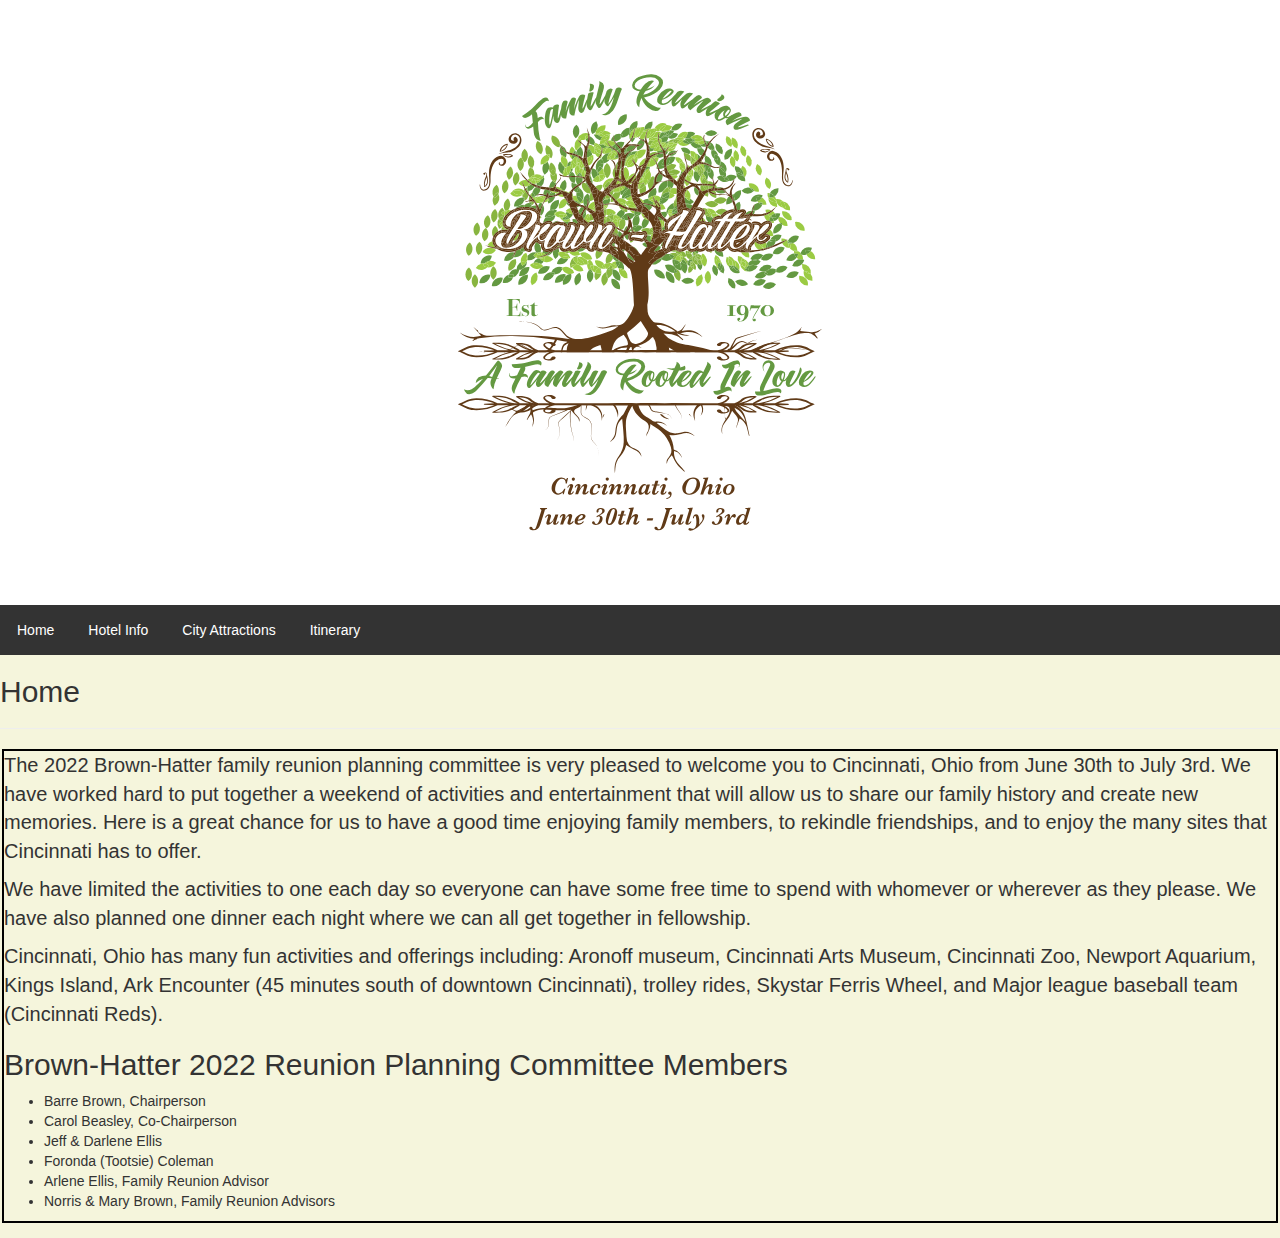
<file: index.html>
<!DOCTYPE html>
<html lang="en">
  <head>
    <meta charset="utf-8" />
    <meta name="viewport" content="width=device-width, initial-scale=1" />
    <title>Home Page</title>
    <!-- Latest compiled and minified CSS -->
    <link
      rel="stylesheet"
      href="https://maxcdn.bootstrapcdn.com/bootstrap/3.4.1/css/bootstrap.min.css"
    />

    <!-- jQuery library -->
    <script src="https://ajax.googleapis.com/ajax/libs/jquery/3.5.1/jquery.min.js"></script>

    <!-- Latest compiled JavaScript -->
    <script src="https://maxcdn.bootstrapcdn.com/bootstrap/3.4.1/js/bootstrap.min.js"></script>
    <link href="css/main.css" rel="stylesheet" />
  </head>
  <header>
    <a href="index.html"
      ><img class="logo" src="images/reunionLogo2.svg" alt="Reunion Logo"
    /></a>
    
    <!-- <embed
     src="images/reunionLogo2.svg"> -->
  </header>
  <nav>
    <!-- <div class="btn-group btn-group-justified"> -->
    <ul class="navList">
      <li class="navBar"><a href="index.html" class="btn btn-dark">Home</a></li>
      <li class="navBar">
        <a href="hotelPage.html" class="btn btn-dark">Hotel Info</a>
      </li>
      <li class="navBar">
        <a href="attractions.html" class="btn btn-dark">City Attractions</a>
      </li>
      <!-- <li class="navBar">
        <a href="registrationPage.html" class="btn btn-dark">Registration</a>
      </li> -->
      <li class="navBar">
        <a href="itinerary.html" class="btn btn-dark">Itinerary</a>
      </li>
    </ul>
    <!-- </div> -->
  </nav>

  <body>
    <h2>Home</h2>
    <hr />
    <div class="mainText">
      <p>
        The 2022 Brown-Hatter family reunion planning committee is very pleased
        to welcome you to Cincinnati, Ohio from June 30th to July 3rd. We have
        worked hard to put together a weekend of activities and entertainment
        that will allow us to share our family history and create new memories.
        Here is a great chance for us to have a good time enjoying family
        members, to rekindle friendships, and to enjoy the many sites that
        Cincinnati has to offer.
      </p>
      <p>
        We have limited the activities to one each day so everyone can have some
        free time to spend with whomever or wherever as they please. We have
        also planned one dinner each night where we can all get together in
        fellowship.
      </p>

      <p>
        Cincinnati, Ohio has many fun activities and offerings including:
        Aronoff museum, Cincinnati Arts Museum, Cincinnati Zoo, Newport
        Aquarium, Kings Island, Ark Encounter (45 minutes south of downtown
        Cincinnati), trolley rides, Skystar Ferris Wheel, and Major league
        baseball team (Cincinnati Reds).
      </p>

      <h2>Brown-Hatter 2022 Reunion Planning Committee Members</h2>

      <ul>
        <li>Barre Brown, Chairperson</li>
        <li>Carol Beasley, Co-Chairperson</li>
        <li>Jeff & Darlene Ellis</li>
        <li>Foronda (Tootsie) Coleman</li>
        <li>Arlene Ellis, Family Reunion Advisor</li>
        <li>Norris & Mary Brown, Family Reunion Advisors</li>
      </ul>
    </div>
  </body>
</html>
</file>
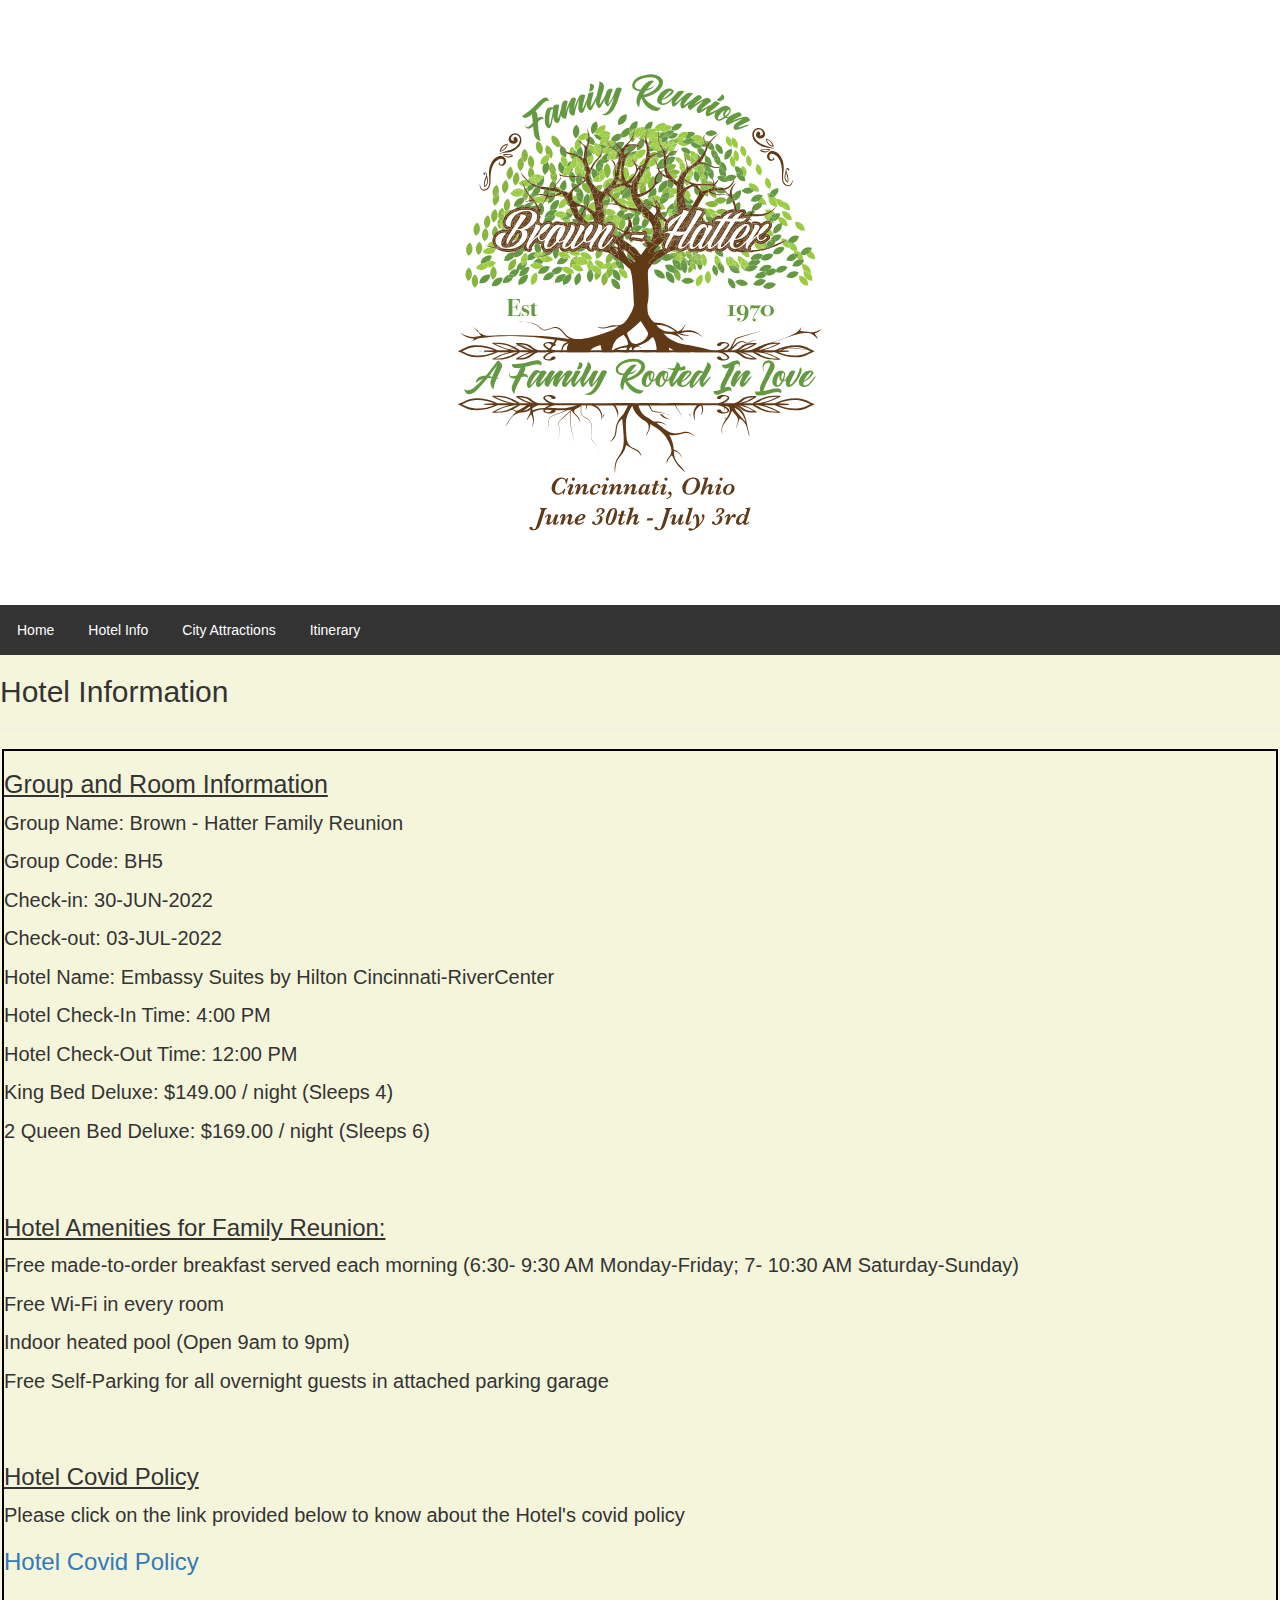
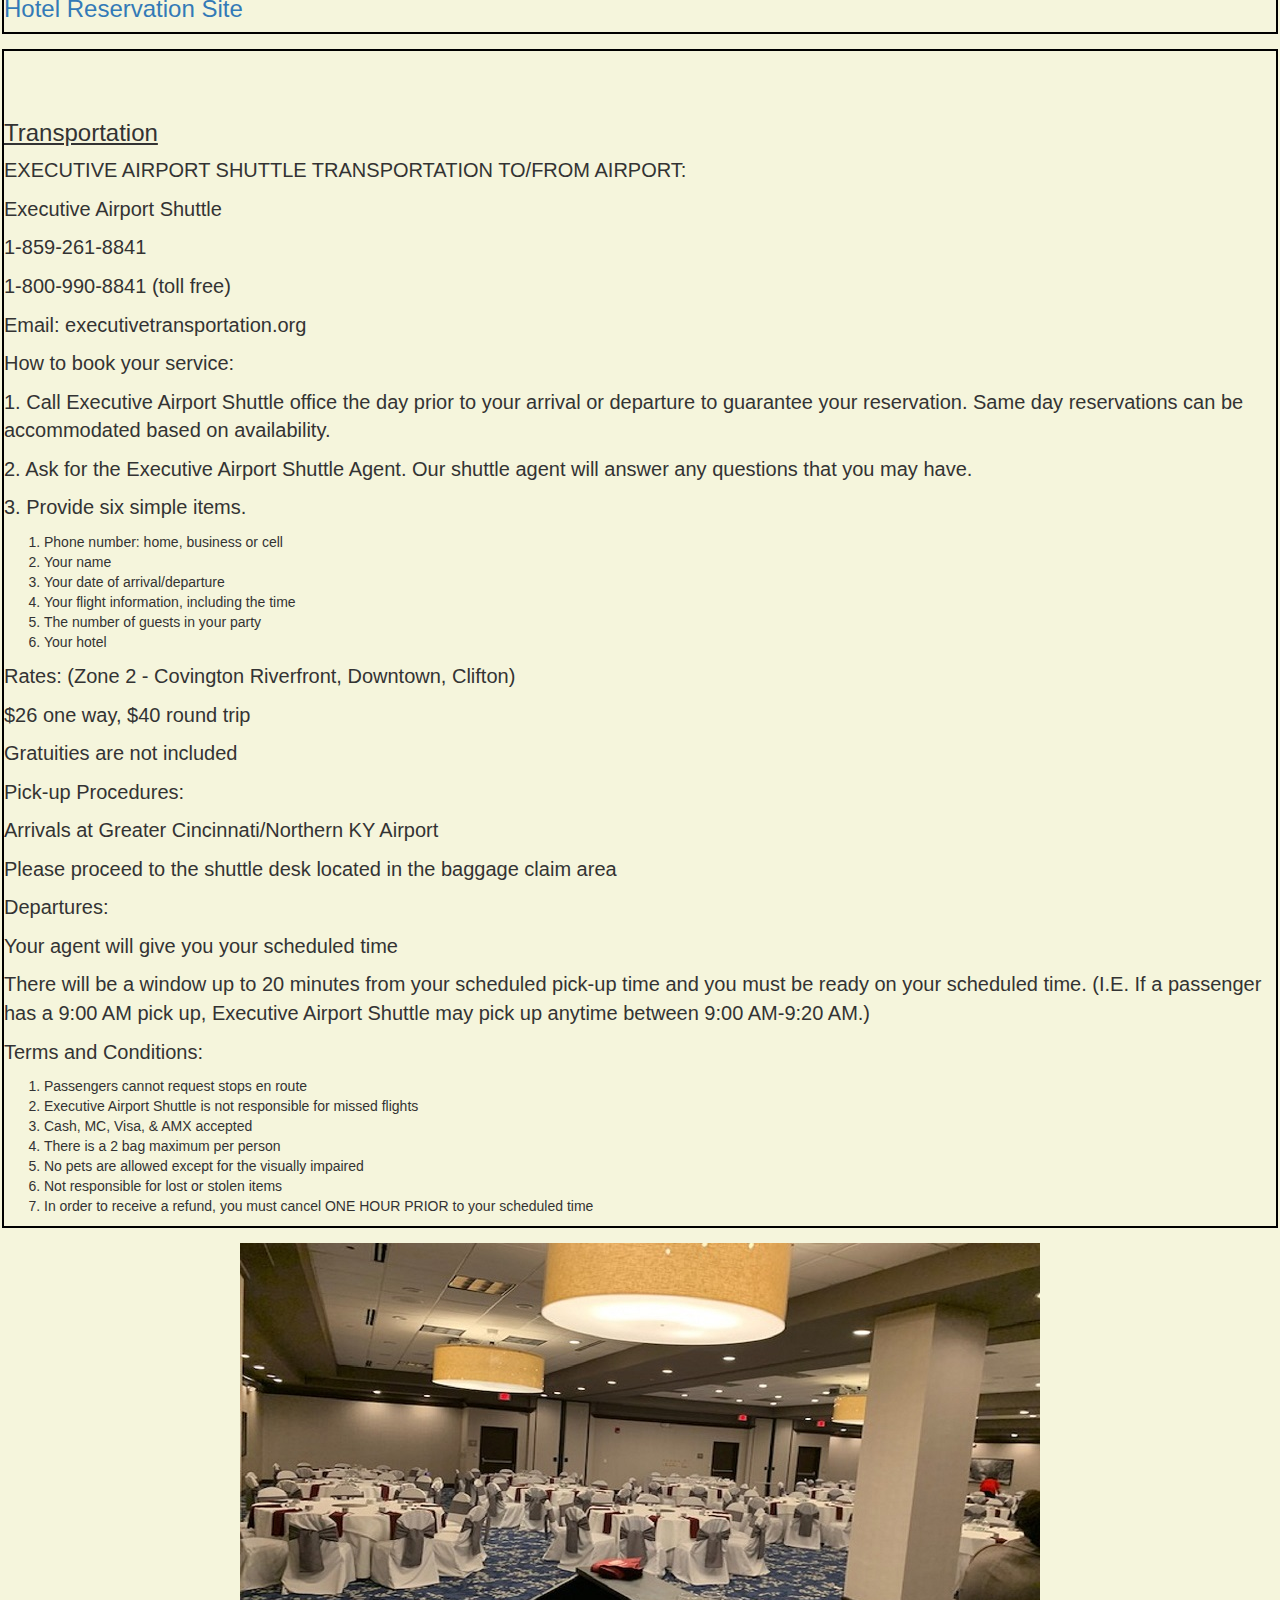
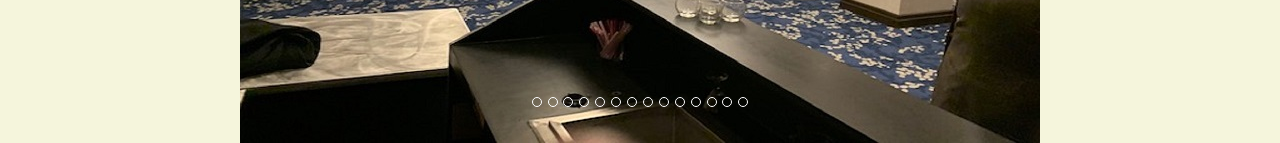
<file: hotelPage.html>
<!DOCTYPE html>
<html lang="en">
  <head>
    <meta charset="utf-8" />
    <meta name="viewport" content="width=device-width, initial-scale=1" />
    <title>Hotel Page</title>
    <!-- Latest compiled and minified CSS -->
    <link
      rel="stylesheet"
      href="https://maxcdn.bootstrapcdn.com/bootstrap/3.4.1/css/bootstrap.min.css"
    />

    <!-- jQuery library -->
    <script src="https://ajax.googleapis.com/ajax/libs/jquery/3.5.1/jquery.min.js"></script>

    <!-- Latest compiled JavaScript -->
    <script src="https://maxcdn.bootstrapcdn.com/bootstrap/3.4.1/js/bootstrap.min.js"></script>
    <link href="css/main.css" rel="stylesheet" />
  </head>
  <header>
    <!-- <a href="index.html">
      <img class="logo" src="images/reunionLogo.jpg" alt="Reunion Logo"
    /></a> -->
    <a href="index.html"
      ><img class="logo" src="images/reunionLogo2.svg" alt="Reunion Logo"
    /></a>
  </header>
  <nav>
    <!-- <div class="btn-group btn-group-justified"> -->
    <ul class="navList">
      <li class="navBar"><a href="index.html" class="btn btn-dark">Home</a></li>
      <li class="navBar">
        <a href="hotelPage.html" class="btn btn-dark">Hotel Info</a>
      </li>
      <li class="navBar">
        <a href="attractions.html" class="btn btn-dark">City Attractions</a>
      </li>
      <!-- <li class="navBar">
        <a href="registrationPage.html" class="btn btn-dark">Registration</a>
      </li> -->
      <li class="navBar">
        <a href="itinerary.html" class="btn btn-dark">Itinerary</a>
      </li>
    </ul>
    <!-- </div> -->
  </nav>

  <body>
    <h2>Hotel Information</h2>
    <hr />

    <div class="mainText">
      <h3 class="addressHeader">Group and Room Information</h3>
      <p class="addressInfo">Group Name: Brown - Hatter Family Reunion</p>
      <p class="addressInfo">Group Code: BH5</p>
      <p class="addressInfo">Check-in: 30-JUN-2022</p>
      <p class="addressInfo">Check-out: 03-JUL-2022</p>
      <p class="addressInfo">
        Hotel Name: Embassy Suites by Hilton Cincinnati-RiverCenter
      </p>
      <p class="addressInfo">Hotel Check-In Time: 4:00 PM</p>
      <p class="addressInfo">Hotel Check-Out Time: 12:00 PM</p>
      <p class="addressInfo">King Bed Deluxe: $149.00 / night (Sleeps 4)</p>
      <p class="addressInfo">2 Queen Bed Deluxe: $169.00 / night (Sleeps 6)</p>
<!-- 
      <h3 class="hotelHeader">Instructions When Making Room Reservations:</h3>
      <p class="addressInfo">
        Call 1-800-362-2779 or 1-859-261-8400 to make your hotel reservation at
        the group rate. Please ask for the Brown-Hatter Reunion.
      </p>
      <p class="addressInfo">
        Cut-off Date: Reservations received after June 15, 2022 will be provided
        on a space-available basis at prevailing rates. Rooms have been known to
        sell out fast
      </p> -->

      <h3 class="hotelHeader">Hotel Amenities for Family Reunion:</h3>
      <p class="addressInfo">
        Free made-to-order breakfast served each morning (6:30- 9:30 AM
        Monday-Friday; 7- 10:30 AM Saturday-Sunday)
      </p>
      <p class="addressInfo">Free Wi-Fi in every room</p>
      <p class="addressInfo">Indoor heated pool (Open 9am to 9pm)</p>
      <p class="addressInfo">
        Free Self-Parking for all overnight guests in attached parking garage
      </p>

      <h3 class="hotelHeader">Hotel Covid Policy</h3>
      <p class="addressInfo">
        Please click on the link provided below to know about the Hotel's covid
        policy
      </p>
      <h3>
        <a href="https://www.hilton.com/en/p/what-to-expect/" target="_blank"
          >Hotel Covid Policy</a
        >
      </h3>
      <h3>
        <a
          href="https://embassysuites.hilton.com/en/es/groups/personalized/C/CVGCVES-BH5-20220629/index.jhtml?WT.mc_id=POG"
          target="_blank"
          >Hotel Reservation Site</a
        >
      </h3>
    </div>

    <div class="mainText">
      <h3 class="hotelHeader">Transportation</h3>
      <p class="addressInfo">
        EXECUTIVE AIRPORT SHUTTLE TRANSPORTATION TO/FROM AIRPORT:
      </p>
      <p class="addressInfo">Executive Airport Shuttle</p>
      <p class="addressInfo">1-859-261-8841</p>
      <p class="addressInfo">1-800-990-8841 (toll free)</p>
      <p class="addressInfo">Email: executivetransportation.org</p>
      <p class="addressInfo">How to book your service:</p>
      <p class="addressInfo">
        1. Call Executive Airport Shuttle office the day prior to your arrival
        or departure to guarantee your reservation. Same day reservations can be
        accommodated based on availability.
      </p>
      <p class="addressInfo">
        2. Ask for the Executive Airport Shuttle Agent. Our shuttle agent will
        answer any questions that you may have.
      </p>
      <p class="addressInfo">3. Provide six simple items.</p>
      <ol>
        <li>Phone number: home, business or cell</li>
        <li>Your name</li>
        <li>Your date of arrival/departure</li>
        <li>Your flight information, including the time</li>
        <li>The number of guests in your party</li>
        <li>Your hotel</li>
      </ol>
      <p class="addressInfo">
        Rates: (Zone 2 - Covington Riverfront, Downtown, Clifton)
      </p>
      <p class="addressInfo">$26 one way, $40 round trip</p>
      <p class="addressInfo">Gratuities are not included</p>
      <p class="addressInfo">Pick-up Procedures:</p>
      <p class="addressInfo">
        Arrivals at Greater Cincinnati/Northern KY Airport
      </p>
      <p class="addressInfo">
        Please proceed to the shuttle desk located in the baggage claim area
      </p>
      <p class="addressInfo">Departures:</p>
      <p class="addressInfo">Your agent will give you your scheduled time</p>
      <p class="addressInfo">
        There will be a window up to 20 minutes from your scheduled pick-up time
        and you must be ready on your scheduled time. (I.E. If a passenger has a
        9:00 AM pick up, Executive Airport Shuttle may pick up anytime between
        9:00 AM-9:20 AM.)
      </p>
      <p class="addressInfo">Terms and Conditions:</p><ol>
        <li>Passengers cannot request stops en route</li>
        <li>Executive Airport Shuttle is not responsible for missed flights</li>
        <li>Cash, MC, Visa, & AMX accepted</li>
        <li>There is a 2 bag maximum per person</li>
        <li>No pets are allowed except for the visually impaired</li>
        <li>Not responsible for lost or stolen items</li>
        <li>
          In order to receive a refund, you must cancel ONE HOUR PRIOR to your
          scheduled time
        </li>
      </ol>
    </div>

    <div id="myCarousel" class="carousel slide" data-ride="carousel">
      <!-- Indicators -->
      <ol class="carousel-indicators">
        <li data-target="#myCarousel" data-slide-to="0"></li>
        <li data-target="#myCarousel" data-slide-to="1"></li>
        <li data-target="#myCarousel" data-slide-to="2"></li>
        <li data-target="#myCarousel" data-slide-to="3"></li>
        <li data-target="#myCarousel" data-slide-to="4"></li>
        <li data-target="#myCarousel" data-slide-to="5"></li>
        <li data-target="#myCarousel" data-slide-to="6"></li>
        <li data-target="#myCarousel" data-slide-to="7"></li>
        <li data-target="#myCarousel" data-slide-to="8"></li>
        <li data-target="#myCarousel" data-slide-to="9"></li>
        <li data-target="#myCarousel" data-slide-to="10"></li>
        <li data-target="#myCarousel" data-slide-to="11"></li>
        <li data-target="#myCarousel" data-slide-to="12"></li>
        <li data-target="#myCarousel" data-slide-to="13"></li>
      </ol>

      <!-- Wrapper for slides -->
      <div class="carousel-inner">
        <div class="item active">
          <img class="hotelScreenShots" src="images/hotelPic1.jpg" />
        </div>

        <div class="item">
          <img class="hotelScreenShots" src="images/hotelPic2.jpg" />
        </div>

        <div class="item">
          <img class="hotelScreenShots" src="images/hotelPic3.jpg" />
        </div>

        <!-- <div class="item">
                <img class="hotelScreenShots" src="images/hotelPic4.jpg" />
            </div> -->

        <div class="item">
          <img class="hotelScreenShots" src="images/hotelPic5.JPG" />
        </div>

        <div class="item">
          <img class="hotelScreenShots" src="images/hotelPic6.JPG" />
        </div>

        <div class="item">
          <img class="hotelScreenShots" src="images/hotelPic7.JPG" />
        </div>

        <div class="item">
          <img class="hotelScreenShots" src="images/hotelPic8.JPG" />
        </div>

        <div class="item">
          <img class="hotelScreenShots" src="images/hotelPic9.JPG" />
        </div>

        <!-- <div class="item">
                <img class="hotelScreenShots" src="images/hotelPic10.jpg" />
            </div> -->

        <div class="item">
          <img class="hotelScreenShots" src="images/hotelPic11.JPG" />
        </div>

        <div class="item">
          <img class="hotelScreenShots" src="images/hotelPic12.JPG" />
        </div>

        <div class="item">
          <img class="hotelScreenShots" src="images/hotelPic13.JPG" />
        </div>

        <div class="item">
          <img class="hotelScreenShots" src="images/hotelPic14.JPG" />
        </div>

        <div class="item">
          <img class="hotelScreenShots" src="images/hotelPic15.JPG" />
        </div>

        <div class="item">
          <img class="hotelScreenShots" src="images/hotelPic16.JPG" />
        </div>
      </div>
    </div>
  </body>
</html>
</file>
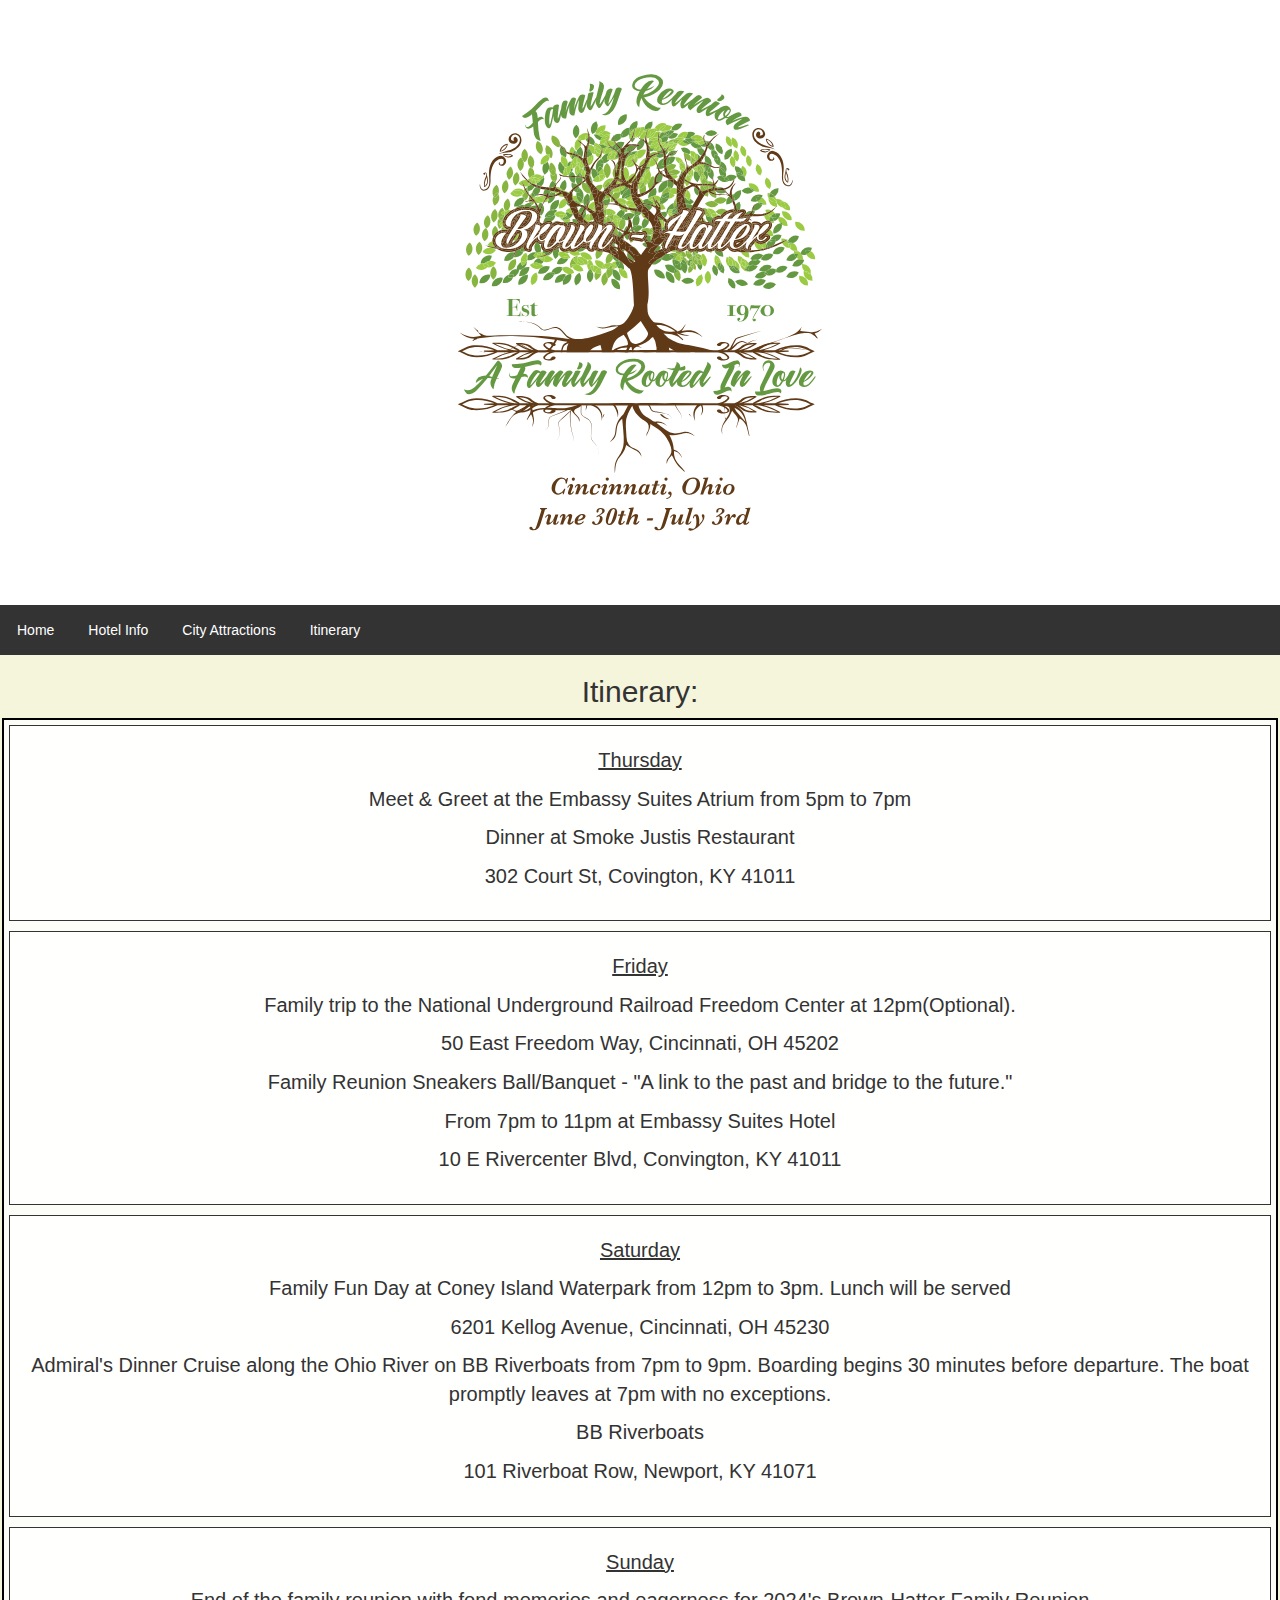
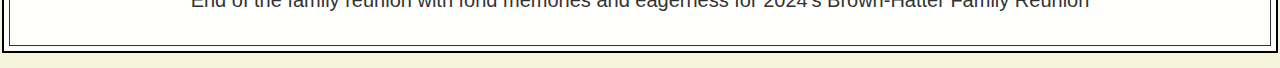
<file: itinerary.html>
<!DOCTYPE html>
<html lang="en">
  <head>
    <meta charset="utf-8" />
    <meta name="viewport" content="width=device-width, initial-scale=1" />
    <title>Home Page</title>
    <!-- Latest compiled and minified CSS -->
    <link
      rel="stylesheet"
      href="https://maxcdn.bootstrapcdn.com/bootstrap/3.4.1/css/bootstrap.min.css"
    />

    <!-- jQuery library -->
    <script src="https://ajax.googleapis.com/ajax/libs/jquery/3.5.1/jquery.min.js"></script>

    <!-- Latest compiled JavaScript -->
    <script src="https://maxcdn.bootstrapcdn.com/bootstrap/3.4.1/js/bootstrap.min.js"></script>
    <link href="css/main.css" rel="stylesheet" />
  </head>
  <header>
    <a href="index.html"
      ><img class="logo" src="images/reunionLogo2.svg" alt="Reunion Logo"
    /></a>

    <!-- <embed
     src="images/reunionLogo2.svg"> -->
  </header>
  <nav>
    <!-- <div class="btn-group btn-group-justified"> -->
    <ul class="navList">
      <li class="navBar"><a href="index.html" class="btn btn-dark">Home</a></li>
      <li class="navBar">
        <a href="hotelPage.html" class="btn btn-dark">Hotel Info</a>
      </li>
      <li class="navBar">
        <a href="attractions.html" class="btn btn-dark">City Attractions</a>
      </li>
      <!-- <li class="navBar">
        <a href="registrationPage.html" class="btn btn-dark">Registration</a>
      </li> -->
      <li class="navBar">
        <a href="itinerary.html" class="btn btn-dark">Itinerary</a>
      </li>
    </ul>
    <!-- </div> -->
  </nav>

  <body>
    <h2 class="centerHeader">Itinerary:</h2>
    <div class="mainText">
      <div class="grid-container">
        <div class="grid-item">
          <p><u>Thursday</u></p>
          <p>Meet & Greet at the Embassy Suites Atrium from 5pm to 7pm</p>
          <p>Dinner at Smoke Justis Restaurant</p>
          <p>302 Court St, Covington, KY 41011</p>
        </div>
      </div>
      <div class="grid-container">
        <div class="grid-item">
          <p><u>Friday</u></p>
          <p>
            Family trip to the National Underground Railroad Freedom Center at 12pm(Optional).
          </p>
          <p>50 East Freedom Way, Cincinnati, OH 45202</p>
          
          <p> Family Reunion Sneakers Ball/Banquet - "A link to the past and bridge to
            the future."</p>
          </p>
          <p>From 7pm to 11pm at Embassy Suites Hotel</p>
          <p>10 E Rivercenter Blvd, Convington, KY 41011 </p>
        </div>
      </div>

      <div class="grid-container">
        <div class="grid-item">
          <p><u>Saturday</u></p>
          <p>
            Family Fun Day at Coney Island Waterpark from 12pm to 3pm. Lunch
            will be served
          </p>

          <p>6201 Kellog Avenue, Cincinnati, OH 45230</p>
          <p>
            Admiral's Dinner Cruise along the Ohio River on BB Riverboats from
            7pm to 9pm. Boarding begins 30 minutes before departure. The boat promptly leaves at 7pm with no exceptions.
          </p>
          <p>BB Riverboats</p>
          <p>101 Riverboat Row, Newport, KY 41071</p>
        </div>
      </div>

      <div class="grid-container">
        <div class="grid-item">
          <p><u>Sunday</u></p>
          <p>
            End of the family reunion with fond memories and eagerness for
            2024's Brown-Hatter Family Reunion
          </p>
        </div>
      </div>
    </div>
  </body>
</html>
</file>
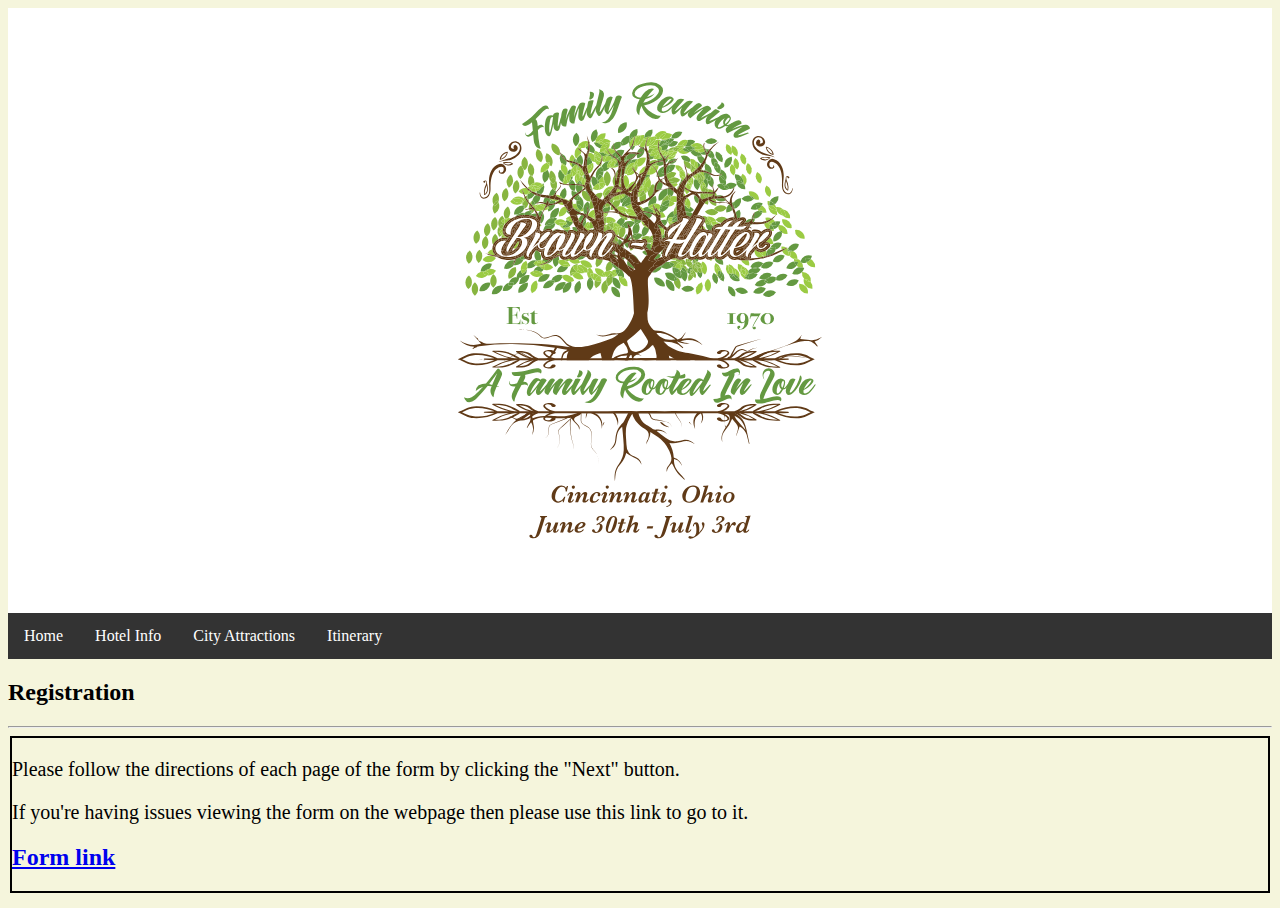
<file: registrationPage.html>
<!DOCTYPE html>
<html lang="en">

<head>
  <meta charset="utf-8" />
  <meta name="viewport" content="width=device-width, initial-scale=1">
  <title>Registration Page</title>
  <link href="css/main.css" rel="stylesheet" />
</head>
<header>
  <!-- <a href="index.html"><img class="logo" src="images/reunionLogo.jpg" alt="Reunion Logo" /></a> -->
  <a href="index.html"
      ><img class="logo" src="images/reunionLogo2.svg" alt="Reunion Logo"
    /></a>
</header>
<nav>
  <!-- <div class="btn-group btn-group-justified"> -->
  <ul class="navList">
    <li class="navBar"><a href="index.html" class="btn btn-dark">Home</a></li>
    <li class="navBar">
      <a href="hotelPage.html" class="btn btn-dark">Hotel Info</a>
    </li>
    <li class="navBar">
      <a href="attractions.html" class="btn btn-dark">City Attractions</a>
    </li>
    <!-- <li class="navBar">
      <a href="registrationPage.html" class="btn btn-dark">Registration</a>
    </li> -->
    <li class="navBar">
      <a href="itinerary.html" class="btn btn-dark">Itinerary</a>
    </li>
  </ul>
  <!-- </div> -->
</nav>
<body>
  <h2>Registration</h2>
  <hr>
  <div class="mainText">
    <p> Please follow the directions of each page of the form by clicking the "Next" button. 
    </p>


      <!-- <iframe src="https://docs.google.com/forms/d/e/1FAIpQLSfdKi7wM1pfxGvjxUEVSYPga9EUr0XcJ2gHfbMVij2UGrdnMg/viewform?embedded=true" width="640" height="1245" frameborder="0" marginheight="0" marginwidth="0">Loading…</iframe> -->
      <!-- <div class="container" id="ff-compose"></div>
      <script async defer src="https://formfacade.com/include/103705257431943009691/form/1FAIpQLSfdKi7wM1pfxGvjxUEVSYPga9EUr0XcJ2gHfbMVij2UGrdnMg/bootstrap.js?div=ff-compose"></script> -->
      <!-- <div id="ff-compose"></div>
      <script async defer src="https://formfacade.com/include/103705257431943009691/form/1FAIpQLScA-fJjkiJ1NZfgmoY9FlkTLTA1nqcVOc1mMJ_6eOpbuMhc8g/clean.js?div=ff-compose"></script> -->

      <div id="ff-compose"></div>
      <script async defer src="https://formfacade.com/include/103705257431943009691/form/1FAIpQLScA-fJjkiJ1NZfgmoY9FlkTLTA1nqcVOc1mMJ_6eOpbuMhc8g/classic.js?div=ff-compose"></script>

<p>If you're having issues viewing the form on the webpage then please use this link to go to it.</p><h2><a href="https://formfaca.de/sm/yffyKLWmQ">Form link</a></h2>

<!--- Add mail or paypal to registration form-->
<!--- You will receive payment request by email for the amount
-->

<!-- <iframe src="https://formfacade.com/headless/103705257431943009691/home/form/1FAIpQLSfdKi7wM1pfxGvjxUEVSYPga9EUr0XcJ2gHfbMVij2UGrdnMg" scrolling="no" frameBorder="0" width="100%" style="height:400px; /*change height as required*/ overflow-y:hidden;"></iframe> -->
</body>

</html>
</file>
<file: css/main.css>
/************
General
*************/
h1 {
  color: blue;
  font-size: 40px;
}

.centerHeader {
  text-align: center;
}

p {
  font-size: 20px;
}

.addressHeader {
  font-size: 25px;
  text-decoration: underline;
}

.addressInfo {
  font-size: 20px;
}
body {
  background-color: #f5f5dc;
}

.mainText {
  border: 2px solid black;
  margin: 2px;
  margin-bottom: 15px;
}

.hotelHeader {
  margin-top: 69px;
  text-decoration: underline;
}

img {
  display: block;

  /* width: 40%; */
}

/*************
Cincy pictures
**************/

.cincy1 {
  /* display: block;
  margin-right: auto;
  margin-left: 10%;
  float: left; */
  max-width: 100%;
  height: auto;
  display: block;
  margin-left: auto;
  margin-right: auto;
}

.cincy2 {
  /* display: block;
  height: 335px; */
  max-width: 100%;
  height: auto;
  display: block;
  margin-left: auto;
  margin-right: auto;
}

/**************
Navbar styling
**************/
.navList {
  list-style-type: none;
  margin: 0;
  padding: 0;
  overflow: hidden;
  background-color: #333;
}

.navBar {
  float: left;
}

.navBar a {
  display: block;
  color: white;
  text-align: center;
  padding: 14px 16px;
  text-decoration: none;
}

.navBar a:hover {
  background-color: #111;
}

/*******
  Sidebar info 
  *******/
.hotelInfo {
  display: block;
  float: right;
  border: 2px solid black;
  margin: 0 1.5%;
  width: 50%;
}

.addressSection {
  display: block;
  border: 2px solid black;
  width: 40%;
  padding-right: 70px;
  margin-bottom: 5px;
  margin-left: 15px;
  float: left;
  position: absolute;
}
/**********
  Hotel pics
  **********/
.hotelPicColumns{
  column-count: 2;
  display: block;
  /* border: 2px solid black; */
  float: left;
  
}

.hotelPics1 {
  max-width: 100%;
  height: auto;
  margin-right: -16px;
  float:right;
}

.hotelPics2 {
  max-width: 100%;
  height: auto;
  margin-right: -16px;
  float: left;

}

.hotelScreenShots {
  display: block;
  margin-left: auto;
  margin-right: auto;
  max-width:100%;
  height: auto;
}


/***************
Logo banner
****************/
.logo {

 width: 100%;
 height: 605px;
 position: relative;
 display: block;
 background-color: #ffffff;
  /* object-fit: cover; */
  /* background: url("images/reunionLogo2.svg"); */
}

/******************************************
Bullet point formatting for family members
*******************************************/
#members {
  background-color: #f5f5dc;
}

#listMembers {
  background-color: #f5f5dc;
}

/**********
Mobile styling
**********/
@media only screen and (max-width:500px) {
  nav {
    display: block;
    width: 100%;
  }

  
  .hotelPics1 {
    width: 100%;
    height: auto;
  }
  
  .hotelPics2 {
    width: 100%;
    height: auto;
  
  }
.hotelScreenShots {
  max-width:100%;
  height: auto;
}

.hotelInfo {
  width: 50%;
  height: auto;

}

.addressSection {
  width: 40%;
  height: auto;
  padding-right: 5px;
}

  /* p.magnifiable:hover { font-size: 200%; } */
}


/* grid-container {
  display: grid;

} */
/* 
.grid-container > div {
  background-color: rgba(255, 255, 255, 0.8);
  padding: 20px 0;
  font-size: 30px;
} */

.grid-container {
  display: grid;
  grid-template-columns: auto;
  background-color: rgba(255, 255, 255, 0.8);
  padding: 5px;
}
.grid-item {
  background-color: rgba(255, 255, 255, 0.8);
  border: 1px solid rgba(0, 0, 0, 0.8);
  padding: 20px;
  font-size: 30px;
  text-align: center;
}
</file>
